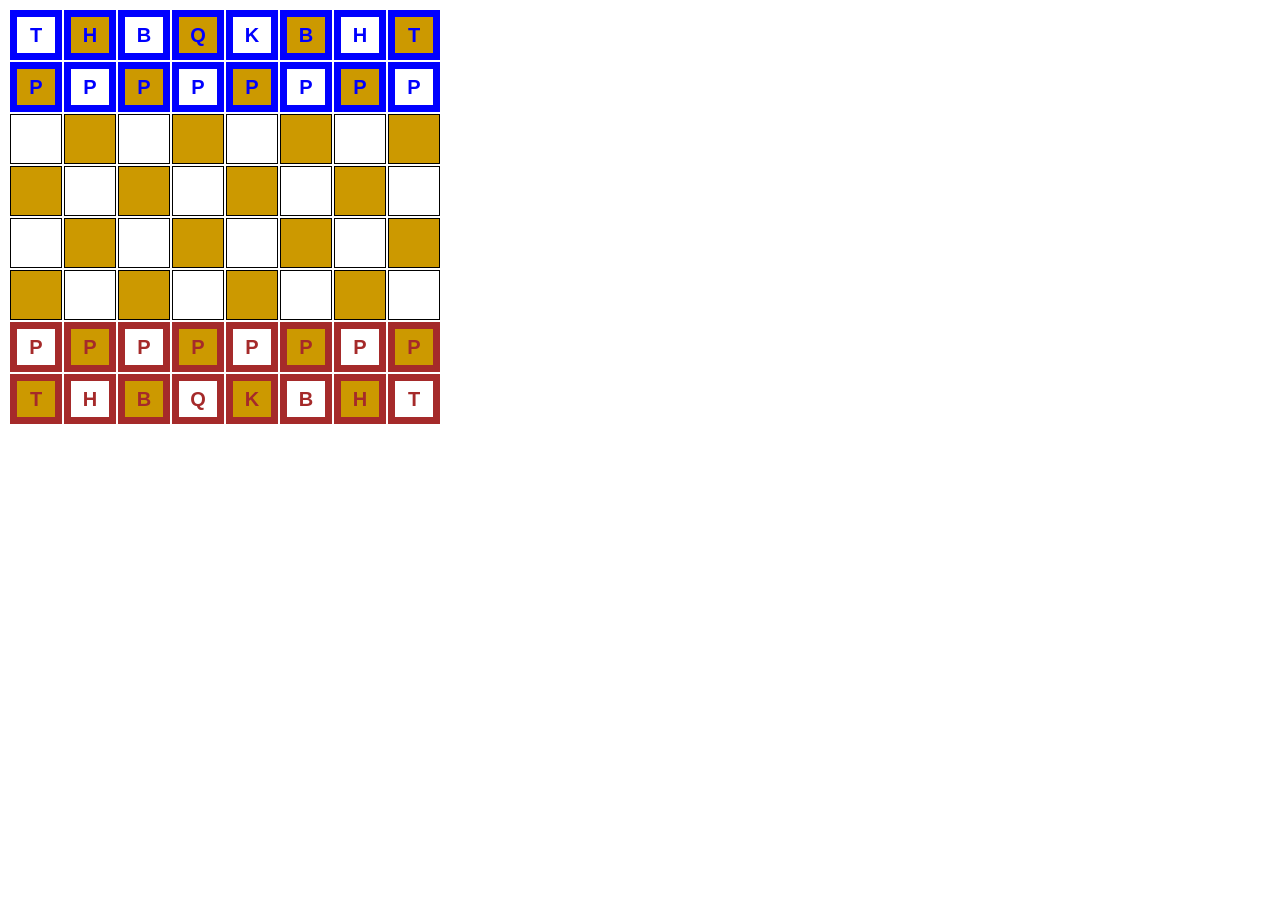
<file: sites/archive/bdl/index.html>
<html lang="en">

<head>
  <meta charset="UTF-8">
  <meta name="viewport" content="width=device-width, initial-scale=1.0">
  <title>BDL</title>
  <style>
    td {
      font-family: Arial, Helvetica, sans-serif;
      border: 1px solid black;
      width: 50px;
      height: 50px;
      padding: 0;
      text-align: center;
      font-size: 20;
      font-weight: bolder;
    }

    .target {
      background-color: rgba(100, 200, 100, 100);
    }
    .p1 {
      color: brown;
      border: 7px solid brown;
      width: 36px;
    }

    .p2 {
      color: blue;
      border: 7px solid blue;
      width: 36px;
    }

  </style>
</head>

<body>
<table id="board"></table>
</body>
<script type="module" src="app.js">
</script>

</html>
</file>
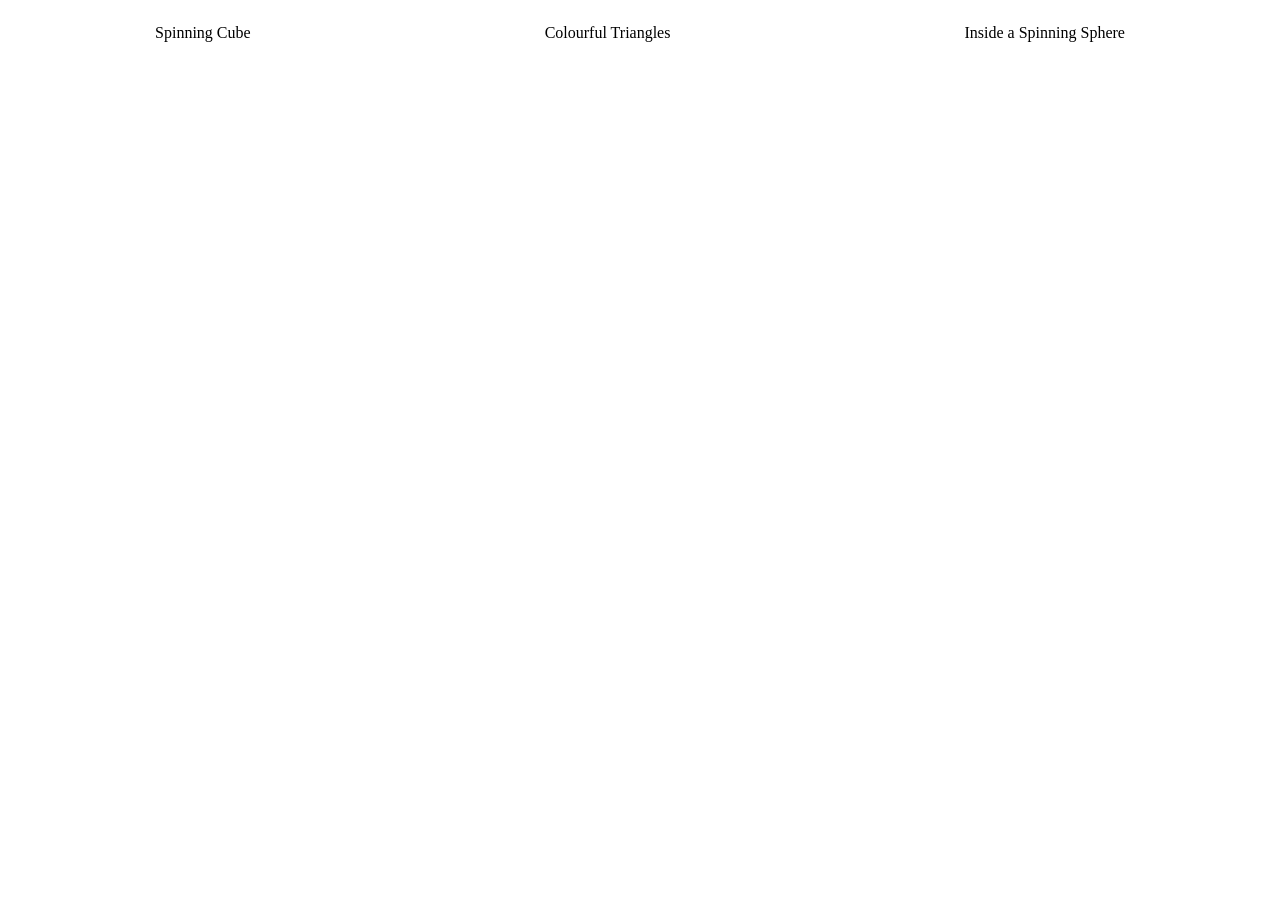
<file: sites/archive/iv/treejs/aula1/index.html>
<!DOCTYPE html>
<html>
<head>
    <script src="https://threejs.org/build/three.js"></script>
    <meta charset='utf-8'>
    <meta http-equiv='X-UA-Compatible' content='IE=edge'>
    <title>Aula 1</title>
    <meta name='viewport' content='width=device-width, initial-scale=1'>
    <link rel='stylesheet' type='text/css' media='screen' href='styles.css'>
</head>
<body>
    <div class="examplesContainer">

        <div id="cubeWin" class="cubeWin">
            <p class="exampleTitle">Spinning Cube</p>
        </div>
        <div id="triangleWin" class="cubeWin">
            <p class="exampleTitle">Colourful Triangles</p>
        </div>
        <div id="sphereWin" class="cubeWin">
            <p class="exampleTitle">Inside a Spinning Sphere</p>
        </div>
    </div>
</body>
<script src="cube.js"></script>
<script src="triangle.js"></script>
<script src="sphere.js"></script>

</html>
</file>
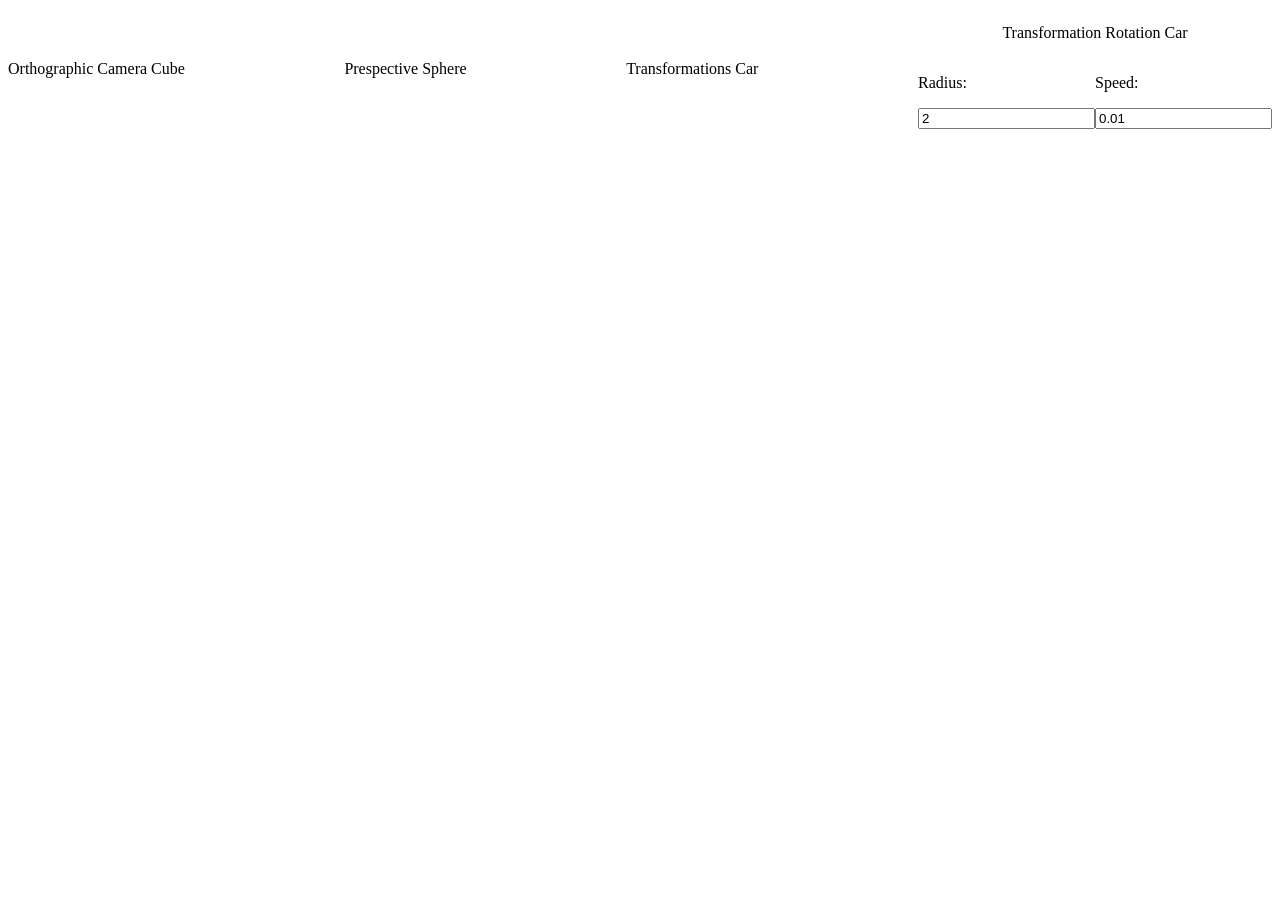
<file: sites/archive/iv/treejs/aula2/index.html>
<!DOCTYPE html>
<html>
<head>
    <script src="https://threejs.org/build/three.js"></script>
    <meta charset='utf-8'>
    <script src="https://threejs.org/examples/js/controls/OrbitControls.js"></script>
    <meta http-equiv='X-UA-Compatible' content='IE=edge'>
    <title>Aula 2</title>
    <meta name='viewport' content='width=device-width, initial-scale=1'>
    <link rel='stylesheet' type='text/css' media='screen' href='styles.css'>
</head>
<body>
    <div class="examplesContainer">
        
        <div id="cubeWinOrtho" class="cubeWin">
            <p class="exampleTitle">Orthographic Camera Cube</p>
        </div>
        <div id="sphereWin" class="cubeWin">
            <p class="exampleTitle">Prespective Sphere</p>
        </div>
        
        <div id="carWin" class="cubeWin">
            <p class="exampleTitle">Transformations Car</p>
        </div>
        <div class="cubeWin">
            <div id="carAnimationWin">
                <p class="exampleTitle">Transformation Rotation Car</p>
            </div>
            <div class="controls">

                <div class="controlContainer">
                    <p>Radius: </p>
                    <input id="radiusInput" type="text" value="2" />
                </div>
                <div class="controlContainer">
                    <p>Speed: </p>
                    <input id="speedInput" type="text" value="0.01" />
                </div>
            </div>
        </div>
        
    </div>
</body>
<script src="sphere.js"></script>
<script src="car.js"></script>
<script src="carAnimation.js"></script>
<script src="orthoCube.js"></script>

</html>
</file>
<file: sites/archive/iv/treejs/aula1/styles.css>
.examplesContainer{
    display: flex;
    flex-direction: row;
    justify-content: space-around;
    flex-wrap: wrap;
}
.cubeWin{
    margin: 0;
    display: flex;
    flex-direction: column;
}
.exampleTitle{
    text-align: center;
    font-size: 15;
}
</file>
<file: sites/archive/iv/treejs/aula2/styles.css>
.examplesContainer{
    display: flex;
    flex-direction: row;
    justify-content: space-between;
    align-items: center;
    flex-wrap: wrap;
}
.cubeWin{
    margin: 0;
    display: flex;
    flex-direction: column;
}
.exampleTitle{
    text-align: center;
    font-size: 15;
}
.controls{
    display: flex;
    flex-direction: row;
    justify-content: space-between;
    align-items: center;
}
</file>
